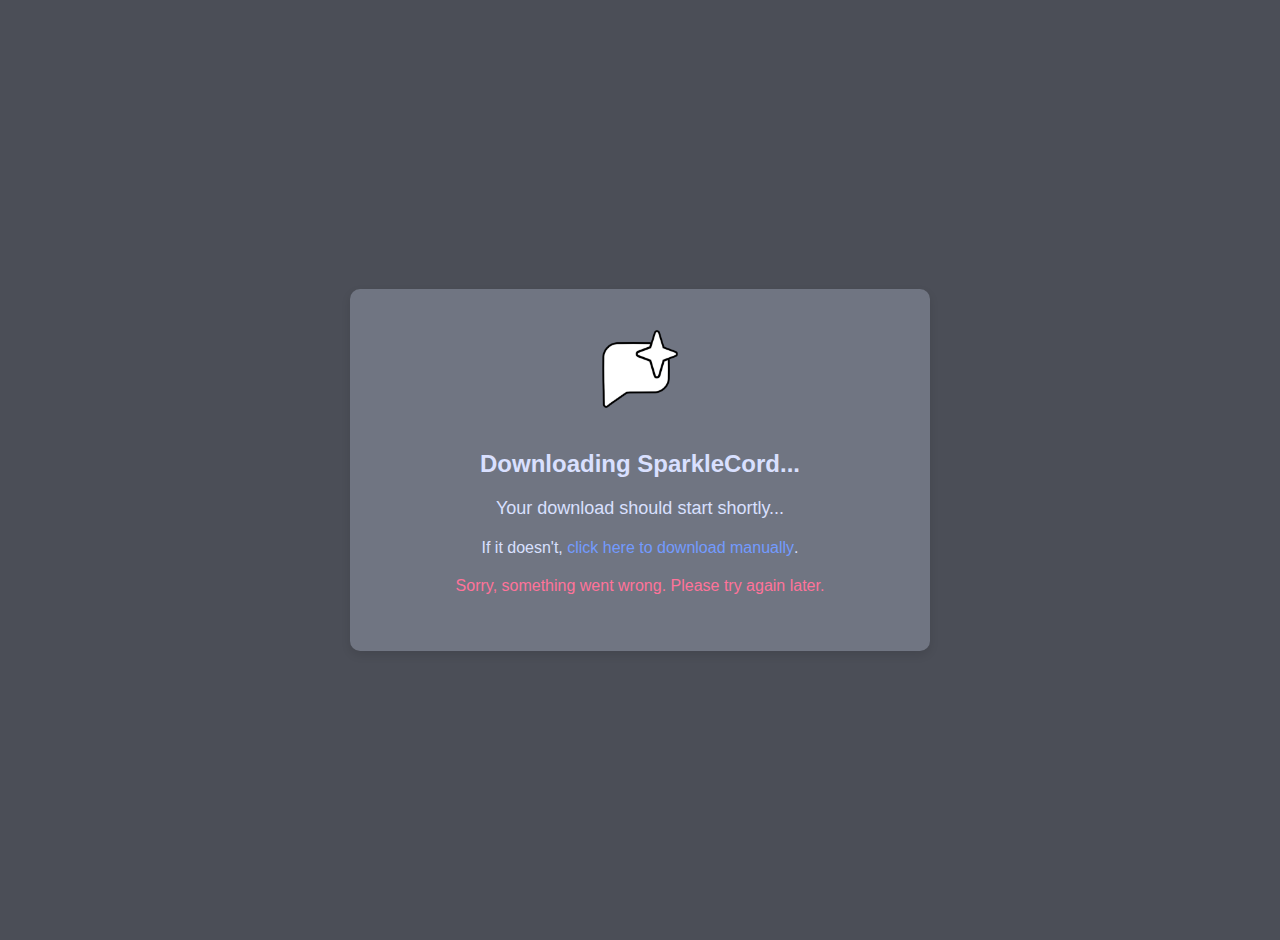
<file: download/index.html>
<!DOCTYPE html>
<html lang="en">
<head>
    <meta charset="UTF-8">
    <meta name="viewport" content="width=device-width, initial-scale=1.0">
    <title>Downloading SparkleCord...</title>
    <link rel="icon" type="image/png" href="https://sparklecord.github.io/assets/logo.png">
    <meta name="theme-color" content="#313338">
    <!-- Meta Tags -->
    <meta name="title" content="SparkleCord | Your Offline-First Chat Platform">
    <meta name="description" content="A privacy-focused chat app where you own your data. No servers, no cloud storage, just pure privacy with optional self-hosted servers.">
    <meta property="og:type" content="website">
    <meta property="og:url" content="https://sparklecord.github.io/">
    <meta property="og:title" content="SparkleCord | Your Offline-First Chat Platform">
    <meta property="og:description" content="A privacy-focused chat app where you own your data. No servers, no cloud storage, just pure privacy with optional self-hosted servers.">
    <meta property="og:image" content="https://sparklecord.github.io/assets/logo.png">
    <meta property="og:image:width" content="128">
    <meta property="og:image:height" content="128">
    <meta name="theme-color" content="#C9CDFB">
    <meta name="keywords" content="chat, privacy, offline-first, self-hosted, open source, messaging">
    <meta name="author" content="SparkleCord">
    <meta name="robots" content="index, follow">

    <style>
        body {
            font-family: Arial, sans-serif;
            background-color: #4b4e57;
            color: #d9e0ff;
            display: flex;
            justify-content: center;
            align-items: center;
            height: 100vh;
            margin: 0;
            text-align: center;
            padding: 20px;
            overflow: hidden;
        }
        .container {
            background-color: #707582;
            padding: 40px;
            border-radius: 10px;
            box-shadow: 0 4px 10px rgba(0, 0, 0, 0.1);
            width: 100%;
            max-width: 500px;
        }
        .logo {
            width: 80px;
            height: 80px;
            margin-bottom: 20px;
        }
        h1 {
            font-size: 24px;
            margin-bottom: 20px;
        }
        .loading {
            font-size: 18px;
            margin-bottom: 20px;
        }
        .link {
            font-size: 16px;
            color: #739bff;
            text-decoration: none;
        }

        .link:hover {
            text-decoration: underline;
        }
        #errorMessage {
            color: #ff739a;
            margin-top: 20px;
        }
    </style>
</head>
<body>
    <div class="container">
        <img src="https://sparklecord.github.io/assets/logo.png" alt="SparkleCord Logo" class="logo">
        <h1>Downloading SparkleCord...</h1>
        <p class="loading">Your download should start shortly...</p>
        <p>If it doesn't, <a href="#" class="link" id="fallbackLink">click here to download manually</a>.</p>
        <p class="error" id="errorMessage" style="display: none;">Sorry, something went wrong. Please try again later.</p>
    </div>

    <script>
        (async () => {
            const params = new URLSearchParams(location.search), version = params.get("version");
            const base = `https://api.github.com/repos/SparkleCord/SparkleCord-${params.get("type") || "client"}/releases`;
            try {
                const response = await fetch(version ? `${base}/tags/v${version}` : `${base}/latest`);
                const data = await response.json();
                if (data.assets && data.assets.length > 0) {
                    let downloadUrl = data.assets[0].browser_download_url;
                    let anchor = document.createElement("a");
                    anchor.href = downloadUrl;
                    anchor.download = "";
                    document.body.appendChild(anchor);
                    anchor.click();

                    setTimeout(() => window.close(), 1000);
                } else {
                    throw new Error("No assets found");
                }
            } catch (e) {
                console.error(e);
                document.getElementById("errorMessage").style.display = "block";
                document.getElementById("fallbackLink").href = `https://github.com/SparkleCord/SparkleCord-${params.get("type") || "client"}`;
            }
        })();
    </script>
</body>
</html>
</file>
